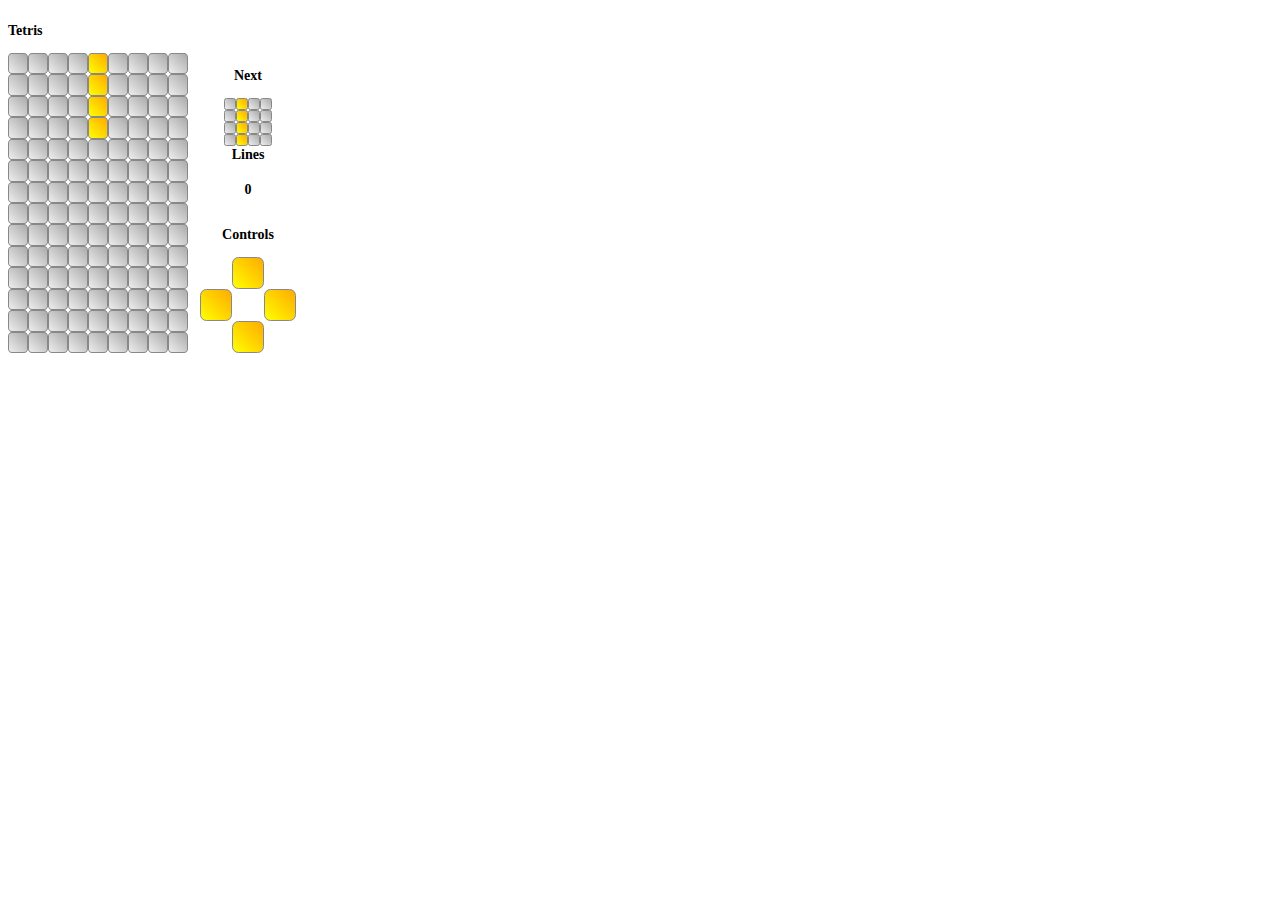
<file: appTetris/index.html>
<!DOCTYPE html>
<html lang="en">
	<head>
		<meta charset="UTF-8" />
		<link rel="icon" type="image/svg+xml" href="/vite.svg" />
		<meta name="viewport" content="width=device-width, initial-scale=1.0" />
		<link
			rel="manifest"
			href="[data-uri]"
		/>
		<title>Tetris</title>
		<script type="module" crossorigin src="assets/index.0084fc60.js"></script>
		<link rel="stylesheet" href="assets/index.8feba85c.css" />
	</head>
	<body>
		<div id="root"></div>
	</body>
</html>
</file>
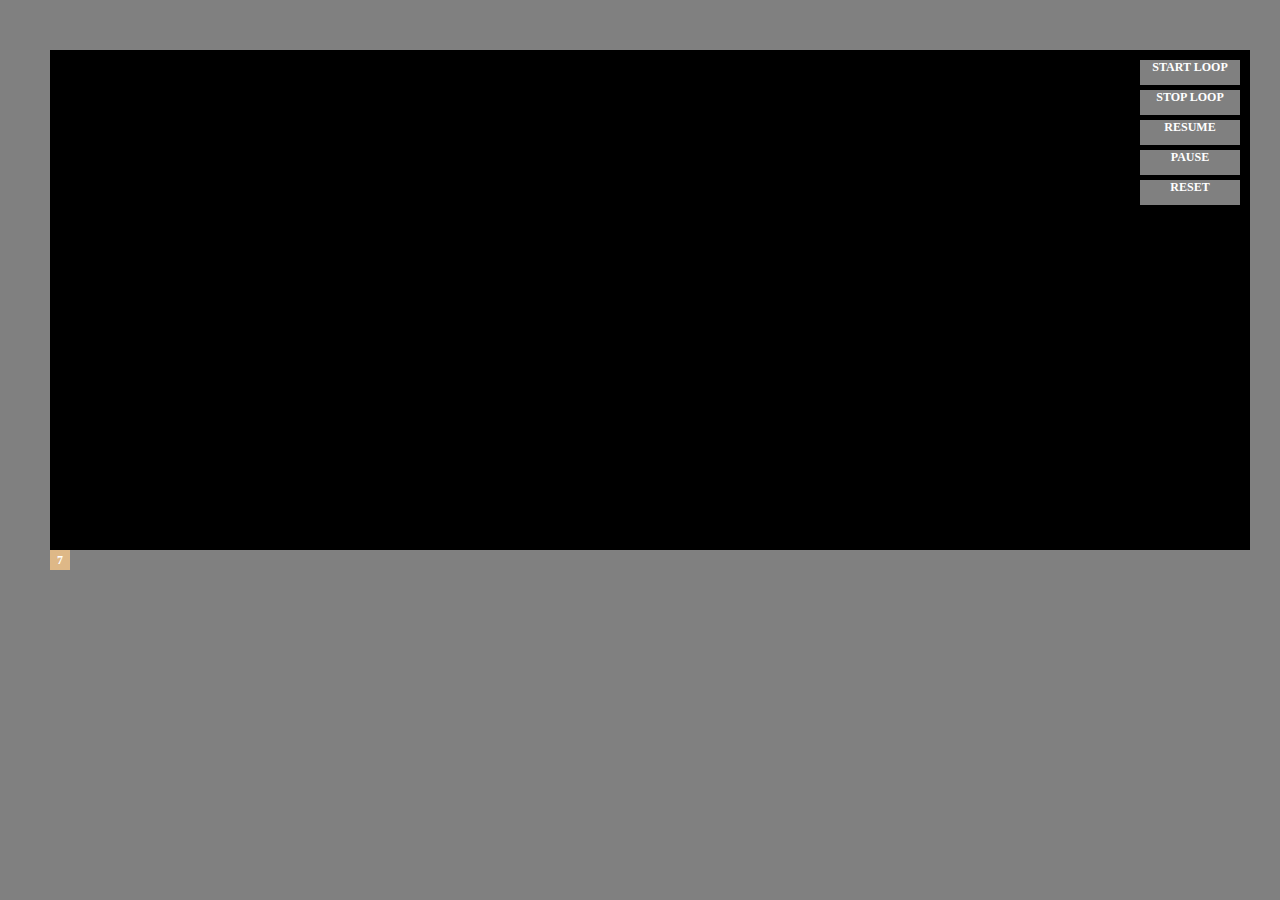
<file: spa/system/animation.html>
<html>
	<head>
		<meta http-equiv="Content-type" content="text/html;charset=UTF-8"> 
		 
    	<title>Animation</title>
    	
    	<!-- disable IE 9 compatibale mode so html5 sound will work -->
		<meta http-equiv="X-UA-Compatible" content="IE=edge">

		<!-- system -->
		<script type="text/javascript">
			let spa = {};
			spa.system = {};


		</script>
		<script type="text/javascript" src="animation.js"></script>
		
		<style>
			body
			{
				margin: 0px;
				padding: 0px;
				background-color: gray;

				font-family: Tahoma;
			    font-size: 12px;
			    font-weight: bold;
				color: white;
			}
			
			
			#axis
			{
				position: absolute;
				width: 1200px;
				height: 500px;
				top: 50px;
				left: 50px;
				background-color: black;
			}
			

			#rect_0,
			#rect_1,
			#rect_2,
			#rect_3,
			#rect_4,
			#rect_5,
			#rect_6,
			#rect_7
			{
				position: absolute;
				width: 20px;
				height: 20px;
				top: 500px;
				left: 0px;
				text-align: center;
				line-height: 20px;
			}

			#rect_0 {background-color: red;}
			#rect_1 {background-color: green;}
			#rect_2 {background-color: blue;}
			#rect_3 {background-color: cadetblue;}
			#rect_4 {background-color: purple;}
			#rect_5 {background-color: skyblue;}
			#rect_6 {background-color: plum;}
			#rect_7 {background-color: burlywood;}



			#rect_desc,
			#rect_0_desc,
			#rect_1_desc,
			#rect_2_desc,
			#rect_3_desc,
			#rect_4_desc,
			#rect_5_desc,
			#rect_6_desc,
			#rect_7_desc
			{
				position: absolute;
				left: 10px;
    		}

			#rect_desc {top: 10px; color: white;}
			#rect_0_desc {top: 30px; color: red;}
			#rect_1_desc {top: 50px; color: green;}
			#rect_2_desc {top: 70px; color: blue;}
			#rect_3_desc {top: 90px; color: cadetblue;}
			#rect_4_desc {top: 110px; color: purple;}
			#rect_5_desc {top: 130px; color: skyblue;}
			#rect_6_desc {top: 150px; color: plum;}
			#rect_7_desc {top: 170px; color: burlywood;}


			#button_start_loop,
			#button_stop_loop,
			#button_resume,
			#button_pause,
			#button_reset
			{
				position: absolute;
				width: 100px;
				height: 25px;
				right: 10px;
				background-color: gray;
				text-align: center;
				cursor: pointer;
			}

			#button_start_loop {top: 10px;}
			#button_stop_loop  {top: 40px;}
			#button_resume {top: 70px;}
			#button_pause  {top: 100px;}
			#button_reset {top: 130px;}
		</style>
        
	</head>

	<body>
		
		<div id="axis">
			<div id="button_start_loop" onmousedown="startLoopAnimations();">START LOOP</div>
			<div id="button_stop_loop" onmousedown="stopLoopAnimations();">STOP LOOP</div>
			<div id="button_resume" onmousedown="resumeAnimations();">RESUME</div>
			<div id="button_pause" onmousedown="pauseAnimations();">PAUSE</div>
			<div id="button_reset" onmousedown="resetAnimations();">RESET</div>

			<div id="rect_desc"></div>
			<div id="rect_0_desc"></div>
			<div id="rect_1_desc"></div>
			<div id="rect_2_desc"></div>
			<div id="rect_3_desc"></div>
			<div id="rect_4_desc"></div>
			<div id="rect_5_desc"></div>
			<div id="rect_6_desc"></div>
			<div id="rect_7_desc"></div>

			<div id="rect_0">0</div>
			<div id="rect_1">1</div>
			<div id="rect_2">2</div>
			<div id="rect_3">3</div>
			<div id="rect_4">4</div>
			<div id="rect_5">5</div>
			<div id="rect_6">6</div>
			<div id="rect_7">7</div>
		</div>

		<script type="text/javascript">
			let rect_0_desc = document.querySelector('#rect_0_desc');
			let rect_1_desc = document.querySelector('#rect_1_desc');
			let rect_2_desc = document.querySelector('#rect_2_desc');
			let rect_3_desc = document.querySelector('#rect_3_desc');
			let rect_4_desc = document.querySelector('#rect_4_desc');
			let rect_5_desc = document.querySelector('#rect_5_desc');
			let rect_6_desc = document.querySelector('#rect_6_desc');
			let rect_7_desc = document.querySelector('#rect_7_desc');

			let rect_0 = document.querySelector('#rect_0');
			let rect_1 = document.querySelector('#rect_1');
			let rect_2 = document.querySelector('#rect_2');
			let rect_3 = document.querySelector('#rect_3');
			let rect_4 = document.querySelector('#rect_4');
			let rect_5 = document.querySelector('#rect_5');
			let rect_6 = document.querySelector('#rect_6');
			let rect_7 = document.querySelector('#rect_7');

			let rect_0_callback = function(args)
			{
				let x = args.arrayResults[0];
				let y = args.arrayResults[1];

				rect_0.style.left = x + 'px';								
				rect_0.style.top = y + 'px';

				writeElementDetailt(args, rect_0_desc, '0');
			}

			let rect_1_callback = function(args)
			{
				let x = args.arrayResults[0];
				let y = args.arrayResults[1];

				rect_1.style.left = x + 'px';								
				rect_1.style.top = y + 'px';

				writeElementDetailt(args, rect_1_desc, '1');
			}

			let rect_2_callback = function(args)
			{
				let x = args.arrayResults[0];
				let y = args.arrayResults[1];

				rect_2.style.left = x + 'px';								
				rect_2.style.top = y + 'px';

				writeElementDetailt(args, rect_2_desc, '2');
			}

			let rect_3_callback = function(args)
			{
				let x = args.arrayResults[0];
				let y = args.arrayResults[1];

				rect_3.style.left = x + 'px';								
				rect_3.style.top = y + 'px';

				writeElementDetailt(args, rect_3_desc, '3');
			}

			let rect_4_callback = function(args)
			{
				let x = args.arrayResults[0];
				let y = args.arrayResults[1];

				rect_4.style.left = x + 'px';								
				rect_4.style.top = y + 'px';

				writeElementDetailt(args, rect_4_desc, '4');
			}

			let rect_5_callback = function(args)
			{
				let x = args.arrayResults[0];
				let y = args.arrayResults[1];

				rect_5.style.left = x + 'px';								
				rect_5.style.top = y + 'px';

				writeElementDetailt(args, rect_5_desc, '5');
			}

			let rect_6_callback = function(args)
			{
				let x = args.arrayResults[0];
				let y = args.arrayResults[1];

				rect_6.style.left = 0 + 'px';
				rect_6.style.top = 0 + 'px';

				rect_6.style.transform = 'translate3d(' + x + 'px, ' + y + 'px, 0px)';

				writeElementDetailt(args, rect_6_desc, '6');
			}

			let rect_6_callback_0 = function(args)
			{
				console.log('rect_6_callback_0');
			}

			let rect_6_callback_1 = function(args)
			{
				console.log('rect_6_callback_1');
			}

			let rect_7_callback = function(args)
			{
				let x = args.arrayResults[0];
				let y = args.arrayResults[1];

				rect_7.style.left = 0 + 'px';
				rect_7.style.top = 0 + 'px';

				rect_7.style.transform = 'translate3d(' + x + 'px, ' + y + 'px, 0px)';

				writeElementDetailt(args, rect_7_desc, '7');
			}

			let rect_7_callback_0 = function(args)
			{
				console.log('rect_7_callback_0');
			}

			let rect_7_callback_1 = function(args)
			{
				console.log('rect_7_callback_1');

				stopAnimations();
			}


			let writeElementDetailt = function(args, element, number)
			{
				element.innerHTML = '';
				element.innerHTML += number + ': x,y: ' + parseInt(args.arrayResults[0]) + ',' + parseInt(args.arrayResults[1]);
				element.innerHTML += ', timeLength: ' + args.timeLength;
				element.innerHTML += ', delayBeforeStart: ' + args.delayBeforeStart;
				element.innerHTML += ', positionInPoints: ' + args.positionInPoints;
				element.innerHTML += ', positionInPercent: ' + args.positionInPercent + '%';
				element.innerHTML += ', direction: ' + args.direction;
				element.innerHTML += ', numberOfRepeats: ' + args.numberOfRepeats;
				element.innerHTML += ', isCyclic: ' + args.isCyclic;
				element.innerHTML += ', isFinished: ' + args.isFinished;
			}

			let resumeAnimations = function()
			{
				for (let i = 0; i < animations.length; i++)
				{
					animations[i] && animations[i].resume();
				}
			}

			let pauseAnimations = function()
			{
				for (let i = 0; i < animations.length; i++)
				{
					animations[i] && animations[i].pause();
				}
			}

			let resetAnimations = function()
			{
				for (let i = 0; i < animations.length; i++)
				{
					animations[i] && animations[i].reset();
				}
			}

			let startLoopAnimations = function()
			{
				for (let i = 0; i < animations.length; i++)
				{
					animations[i] && animations[i].startLoop();
				}
			}

			let stopLoopAnimations = function()
			{
				for (let i = 0; i < animations.length; i++)
				{
					animations[i] && animations[i].stopLoop();
				}
			}

			let Animation = spa.Animation;
			let animations = [];

			animations[0] = new Animation(10000, 	[[0, 1200], [500, 0, 500]], 	Animation.TIMING_LINEAR, 	Animation.DIRECTION_FORWARD, 	0, 	false,	1,		false, 	rect_0_callback, 	[] );
			animations[1] = new Animation(10000, 	[[0, 1200], [500, 0, 500]], 	Animation.TIMING_EASE_IN, 	Animation.DIRECTION_FORWARD, 	0, 	false,	1,		false, 	rect_1_callback, 	[] );
			animations[2] = new Animation(10000, 	[[0, 1200], [500, 0, 500]], 	Animation.TIMING_EASE_OUT,  Animation.DIRECTION_FORWARD, 	0, 	false,	1,		false, 	rect_2_callback, 	[] );

			animations[3] = new Animation(10000, 	[[0, 1200], [250, 250]],  		Animation.TIMING_EASE,   	Animation.DIRECTION_FORWARD, 	5000,	false,	2,		false, 	rect_3_callback, 	[] );
			animations[4] = new Animation(10000, 	[[0, 1200], [300, 300]],  		[0, 45, 50, 65, 100],  		Animation.DIRECTION_FORWARD, 	5000,	false,	2,		false, 	rect_4_callback, 	[] );
			animations[5] = new Animation(10000, 	[[0, 1200], [350, 350]],		Animation.TIMING_LINEAR, 	Animation.DIRECTION_FORWARD, 	5000,	false,	2,		false, 	rect_5_callback, 	[] );

			animations[6] = new Animation(4500, 	[[0, 1200], [400, 500]],		Animation.TIMING_EASE_OUT, 	Animation.DIRECTION_FORWARD, 	500,	true,	3, 	true, 	rect_6_callback, 	[{position: 0, direction: Animation.DIRECTION_STAND, callback: rect_6_callback_0}, {position: 5000, direction: Animation.DIRECTION_FORWARD, callback: rect_6_callback_1}] );
			animations[7] = new Animation(4500, 	[[0, 1200], [450, 500]],		Animation.TIMING_EASE_OUT, 	Animation.DIRECTION_FORWARD, 	500,	true,	3, 	false, 	rect_7_callback, 	[{position: 0, direction: Animation.DIRECTION_STAND, callback: rect_7_callback_0}, {position: 5000, direction: Animation.DIRECTION_FORWARD, callback: rect_7_callback_1}] );

		</script>

	</body>
	
</html>
</file>
<file: appTetris/assets/index.8feba85c.css>
body{-webkit-user-select:none;-moz-user-select:none;-ms-user-select:none;user-select:none;overflow:hidden;font-size:12px}.mat{display:inline-flex;flex-direction:column;position:relative}.row{display:inline-flex;height:100%}.col{display:inline-flex;width:100%}.margin-0{margin:0}.margin-left-0{margin-left:0}.margin-right-0{margin-right:0}.margin-top-0{margin-top:0}.margin-bottom-0{margin-bottom:0}.margin-left-1{margin-left:1em}.margin-right-1{margin-right:1em}.margin-top-1{margin-top:1em}.margin-bottom-1{margin-bottom:1em}.hor-align-center{justify-content:center}.hor-align-left{justify-content:start}.hor-align-right{justify-content:end}.ver-align-center{align-items:center}.ver-align-left{align-items:start}.ver-align-right{align-items:end}.btn{display:flex;align-items:center;justify-content:center;outline:none;cursor:pointer;background-image:linear-gradient(to top,#d8d9db 0%,#fff 80%,#fdfdfd 100%);border-radius:100em;border:1px solid #8f9092;box-shadow:0 4px 3px 1px #fcfcfc,0 6px 8px #d6d7d9,0 -4px 4px #cecfd1,0 -6px 4px #fefefe,inset 0 0 3px #cecfd1;color:#606060;text-shadow:0 1px #fff;transition:all .2s ease}.btn:active{box-shadow:0 4px 3px 1px #fcfcfc,0 6px 8px #d6d7d9,0 -4px 4px #cecfd1,0 -6px 4px #fefefe,inset 0 0 5px 3px #999,inset 0 0 30px #aaa}.btn:disabled{opacity:.6;cursor:not-allowed}.box{width:100%;height:100%;border-radius:20%;border:solid 1px #888;box-sizing:border-box}.box-empty{background:linear-gradient(45deg,#eee 0%,#aaa 100%)}.box-red{background:linear-gradient(45deg,#f00 0%,#f0a 100%)}.box-green{background:linear-gradient(45deg,#0f0 0%,#0fa 100%)}.box-blue{background:linear-gradient(45deg,#00f 0%,#0af 100%)}.box-yellow{background:linear-gradient(45deg,#ff0 0%,#fa0 100%)}.box-purple{background:linear-gradient(45deg,#f0f 0%,#faf 100%)}.box-brown{background:linear-gradient(45deg,#fa0 0%,#f80 100%)}.box-cyan{background:linear-gradient(45deg,#0ff 0%,#0af 100%)}.box-grey{background:linear-gradient(45deg,#333 0%,#888 100%)}.board{width:15em;height:25em}.control-buttons{width:8em;height:8em}.next{width:4em;height:4em}.btn-new_game{width:6em;height:2em;position:absolute;left:4.5em;top:12.5em}
</file>
